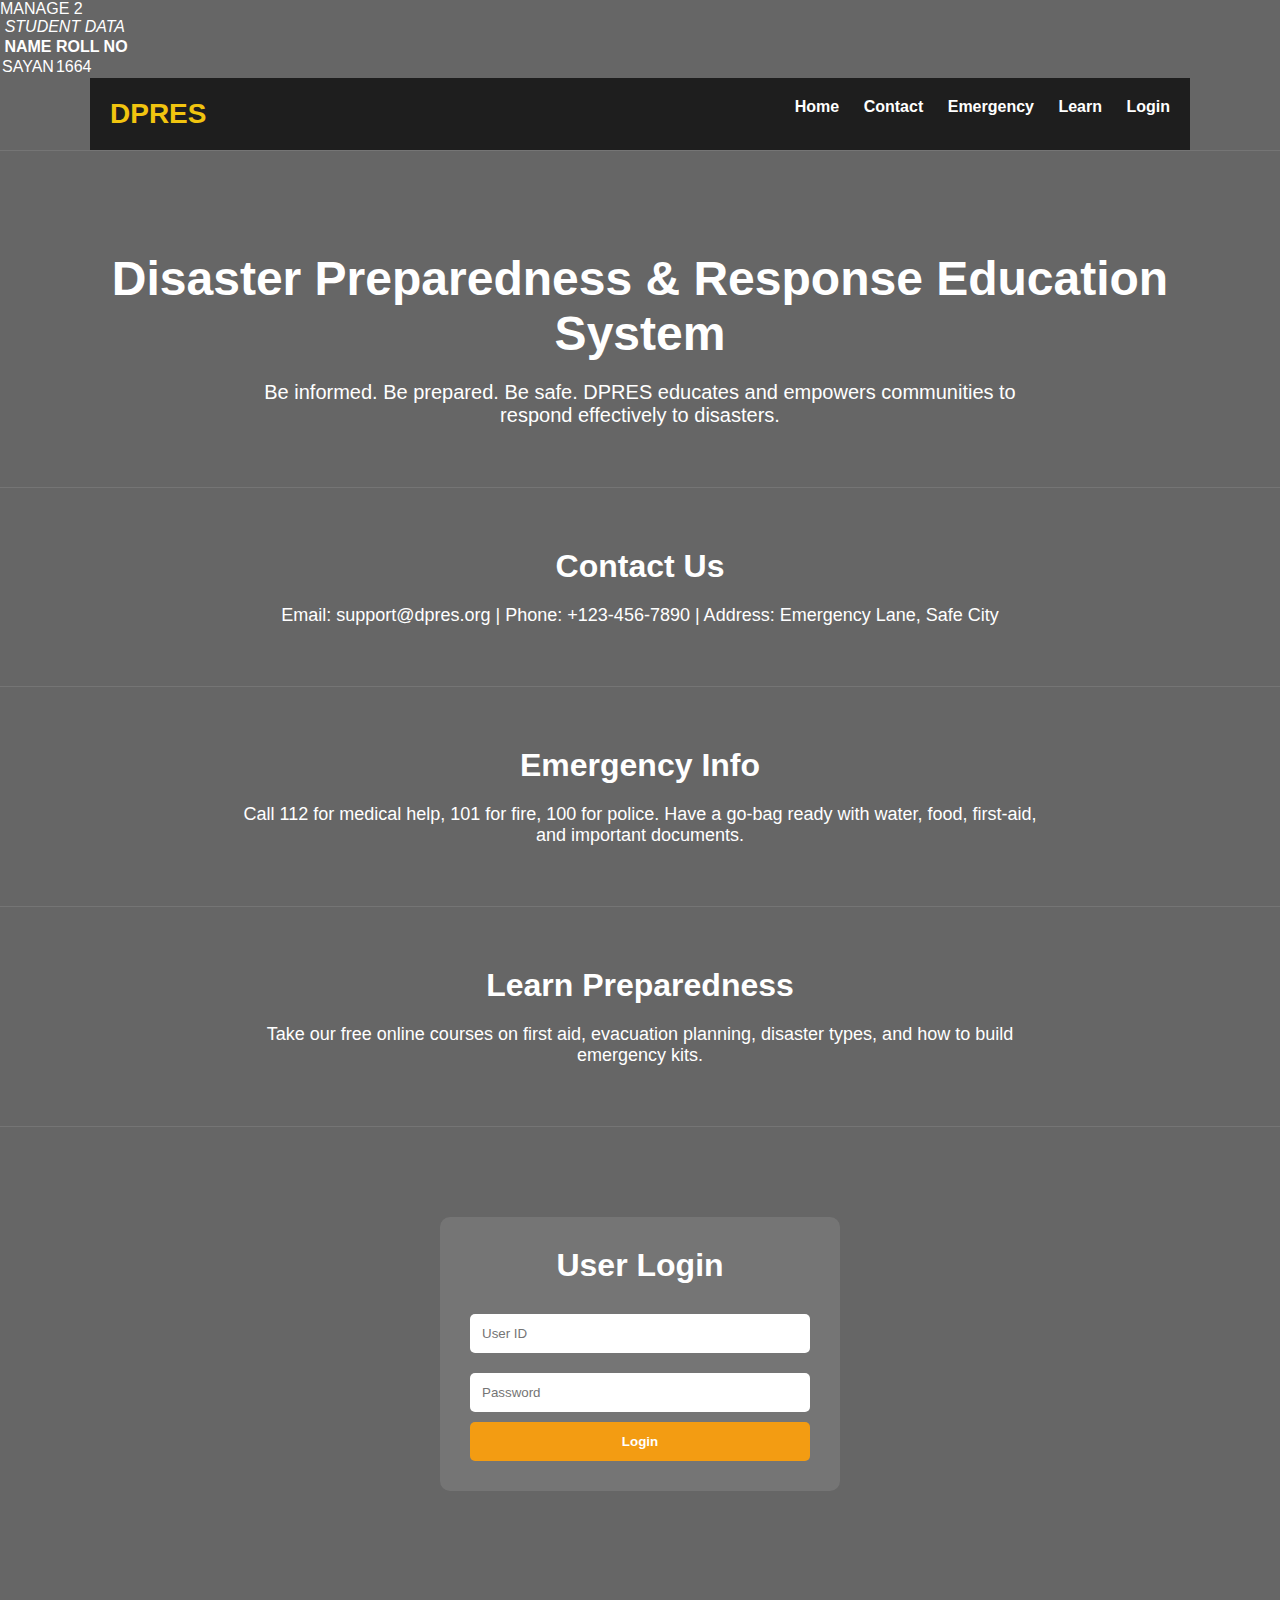
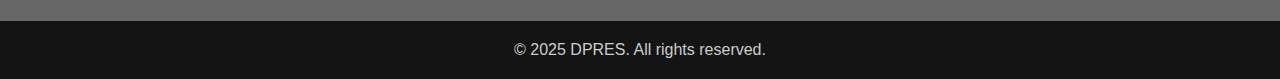
<file: reviege.html>
<!DOCTYPE html>
<html lang="en">
<head>
    <meta charset="UTF-8">
    <meta name="viewport" content="width=device-width, initial-scale=1.0">
    <title>Document</title>
</head>
<body>
    <table>
        <CAPTION><I>STUDENT DATA</I></CAPTION>
        <CALLSPAN>MANAGE 2 </CALLSPAN>
        <tr>
            <th>NAME</th>
            <TH>ROLL NO</TH>

        </tr>
        <TR>
                 <TD>SAYAN</TD>
                 <TD>1664</TD>
                 </TR>
    </table>
</body>
</html>
<!DOCTYPE html>
<html lang="en">
<head>
    <meta charset="UTF-8">
    <meta name="viewport" content="width=device-width, initial-scale=1.0">
    <title>DPRES - Disaster Preparedness and Response</title>
    <style>
        /* --- Reset and Base Styles --- */
        * {
            margin: 0;
            padding: 0;
            box-sizing: border-box;
        }

        body {
            font-family: 'Segoe UI', Tahoma, Geneva, Verdana, sans-serif;
            background: linear-gradient(rgba(0,0,0,0.6), rgba(0,0,0,0.6)),
                        url('https://images.unsplash.com/photo-1604079628049-94302f0c4d1d?auto=format&fit=crop&w=1600&q=80') no-repeat center center/cover;
            color: #fff;
            min-height: 100vh;
        }

        .container {
            width: 90%;
            max-width: 1100px;
            margin: auto;
            padding: 20px;
        }

        /* --- Navigation Bar --- */
        header {
            background-color: rgba(0, 0, 0, 0.7);
            padding: 15px 0;
        }

        header h1 {
            float: left;
            font-size: 28px;
            color: #f1c40f;
        }

        nav {
            float: right;
        }

        nav ul {
            list-style: none;
        }

        nav ul li {
            display: inline-block;
            margin-left: 20px;
        }

        nav ul li a {
            color: #fff;
            text-decoration: none;
            font-weight: bold;
            transition: color 0.3s;
        }

        nav ul li a:hover {
            color: #f1c40f;
        }

        /* --- Hero / Home Section --- */
        .hero {
            text-align: center;
            padding: 100px 20px 60px;
        }

        .hero h2 {
            font-size: 48px;
            margin-bottom: 20px;
        }

        .hero p {
            font-size: 20px;
            max-width: 800px;
            margin: auto;
        }

        /* --- Sections --- */
        section {
            padding: 60px 0;
            border-top: 1px solid rgba(255, 255, 255, 0.1);
        }

        section h3 {
            text-align: center;
            font-size: 32px;
            margin-bottom: 20px;
        }

        section p {
            text-align: center;
            font-size: 18px;
            max-width: 800px;
            margin: auto;
        }

        /* --- Login Section --- */
        .login-form {
            max-width: 400px;
            background: rgba(255, 255, 255, 0.1);
            padding: 30px;
            margin: 30px auto;
            border-radius: 10px;
        }

        .login-form h3 {
            text-align: center;
            margin-bottom: 20px;
        }

        .login-form input[type="text"],
        .login-form input[type="password"] {
            width: 100%;
            padding: 12px;
            margin: 10px 0;
            border: none;
            border-radius: 5px;
        }

        .login-form input[type="submit"] {
            background: #f39c12;
            border: none;
            padding: 12px;
            width: 100%;
            border-radius: 5px;
            color: #fff;
            font-weight: bold;
            cursor: pointer;
        }

        .login-form input[type="submit"]:hover {
            background: #e67e22;
        }

        /* --- Footer --- */
        footer {
            background: rgba(0, 0, 0, 0.8);
            text-align: center;
            padding: 20px;
            margin-top: 40px;
            color: #ccc;
        }

        @media (max-width: 768px) {
            header h1, nav {
                float: none;
                text-align: center;
            }

            nav ul li {
                display: block;
                margin: 10px 0;
            }
        }
    </style>
</head>
<body>

    <!-- Header / Navigation -->
    <header class="container">
        <h1>DPRES</h1>
        <nav>
            <ul>
                <li><a href="#home">Home</a></li>
                <li><a href="#contact">Contact</a></li>
                <li><a href="#emergency">Emergency</a></li>
                <li><a href="#learn">Learn</a></li>
                <li><a href="#login">Login</a></li>
            </ul>
        </nav>
        <div style="clear: both;"></div>
    </header>

    <!-- Hero Section -->
    <section class="hero" id="home">
        <h2>Disaster Preparedness & Response Education System</h2>
        <p>Be informed. Be prepared. Be safe. DPRES educates and empowers communities to respond effectively to disasters.</p>
    </section>

    <!-- Contact Section -->
    <section id="contact">
        <h3>Contact Us</h3>
        <p>Email: support@dpres.org | Phone: +123-456-7890 | Address: Emergency Lane, Safe City</p>
    </section>

    <!-- Emergency Section -->
    <section id="emergency">
        <h3>Emergency Info</h3>
        <p>Call 112 for medical help, 101 for fire, 100 for police. Have a go-bag ready with water, food, first-aid, and important documents.</p>
    </section>

    <!-- Learn Section -->
    <section id="learn">
        <h3>Learn Preparedness</h3>
        <p>Take our free online courses on first aid, evacuation planning, disaster types, and how to build emergency kits.</p>
    </section>

    <!-- Login Section -->
    <section id="login">
        <div class="login-form">
            <h3>User Login</h3>
            <form action="#">
                <input type="text" placeholder="User ID" required>
                <input type="password" placeholder="Password" required>
                <input type="submit" value="Login">
            </form>
        </div>
    </section>

    <!-- Footer -->
    <footer>
        &copy; 2025 DPRES. All rights reserved.
    </footer>

</body>
</html>
</file>
